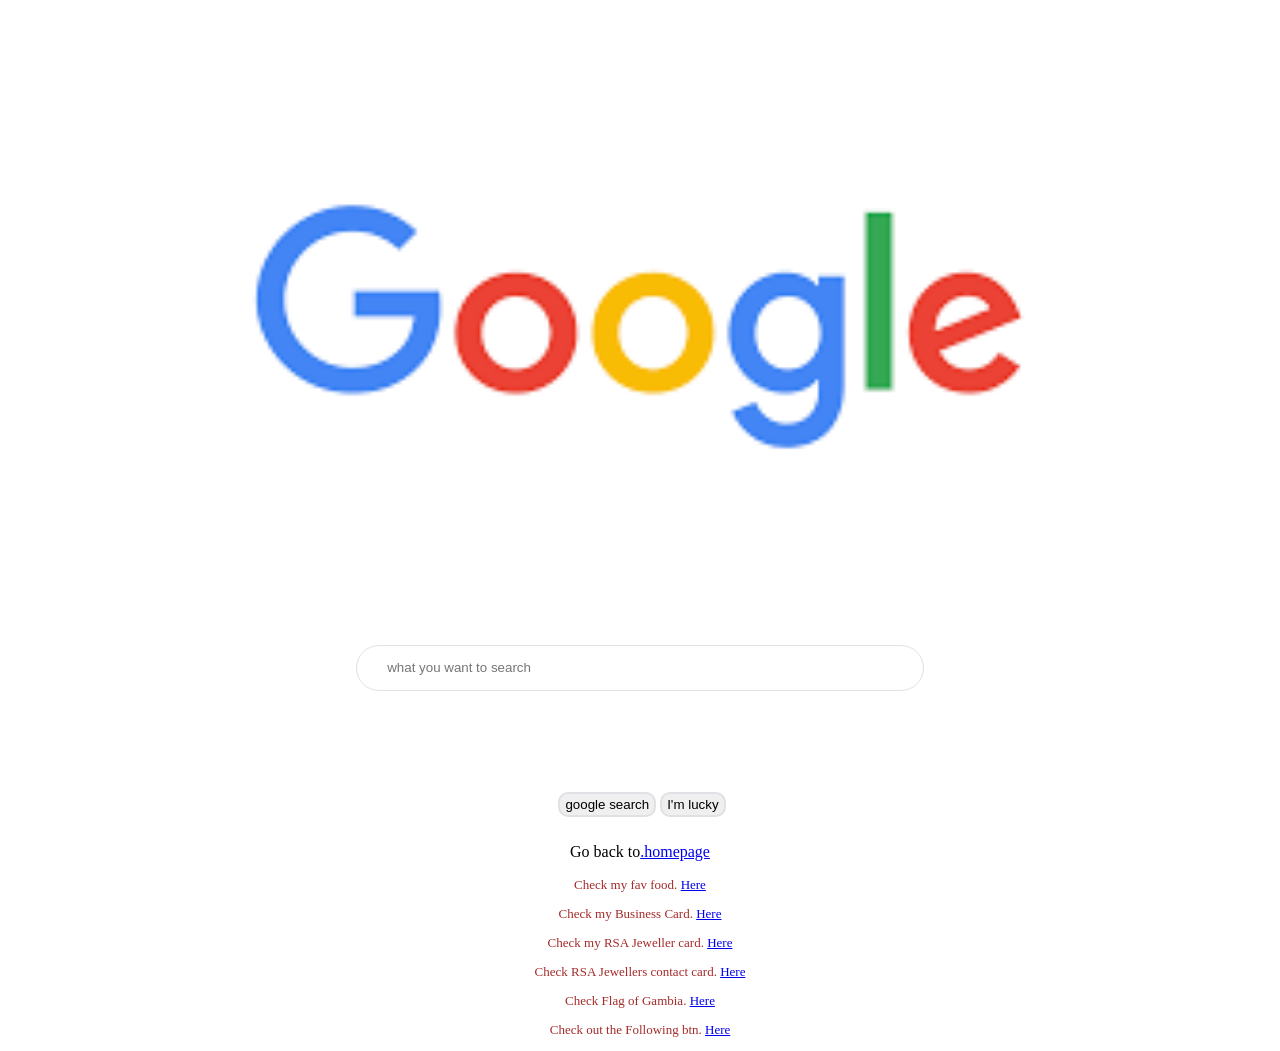
<file: index.html>
<!DOCTYPE html> 
<html lang="eng">
    <head>
        <link rel="stylesheet" href="google.css">        <title>Google.in</title>
    </head>
        <body>
            <div><img src="goog.png" alt="Google"></div>
                 <div><input type="text" placeholder="what you want to search"></div>
                
            <div class="nav-wrapper">
                <button class="btn">google search</button>
                <button class="btn">I'm lucky</button>
            </div>
                <p class="nav-wrapper"> Go back to<a href="work.html">.homepage</a></p>
                <div class="food">
                <p>Check my fav food. <a href="blog.html">Here</a></p>
                    <p>Check my Business Card. <a href="projects/project2/busicard.html" target="_blank">Here</a></p>
                    <p>Check my RSA Jeweller card. <a href="card.html">Here</a></p>
                     <p>Check RSA Jewellers contact card. <a href="projects/project%25201/index.html">Here</a></p>
                    <p>Check Flag of Gambia. <a href="flag.html">Here</a></p>
                    
                    <p>Check out the Following btn. <a href="follbtn.html">Here</a></p>
                   
            </div>
        </body>
</html>
</file>
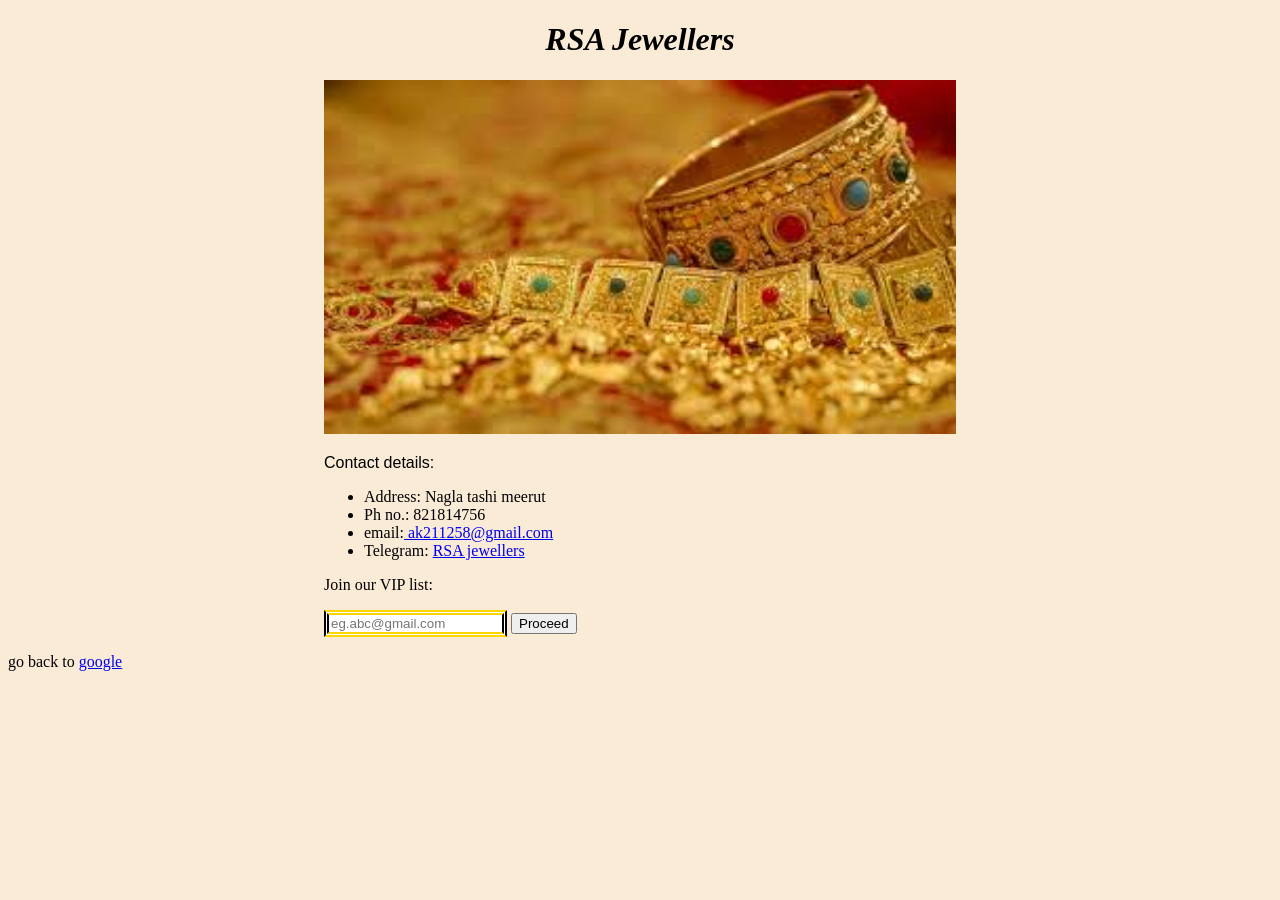
<file: projects/project 1/index.html>
<!DOCTYPE html>
<html lang="en">
    <head>
        <link rel="stylesheet" href="style.css">
        <title>Title</title>
    </head>
    <body>
        <h1 class="title">RSA Jewellers</h1>
        <div class="main">
        <img src="bang.jpg">
        </div>
        <p class="para">Contact details:</p>
        <ul class="list">
            <li>Address: Nagla tashi meerut</li>
            <li>Ph no.: 821814756</li>
            <li>email:<a href=" ak211258@gmail.com"> ak211258@gmail.com</a></li>
            <li>Telegram: <a href="https://t.me/Arya1n5">RSA jewellers</a></li>
         </ul>
        <p class="list">Join our VIP list:</p>
        <input type="text" placeholder="eg.abc@gmail.com" class="list">
        <button>Proceed</button>
         <p>go back to 
        <a href="index.html">google</a></p>
    
    
    
    
    
    
    </body>
</html>
</file>
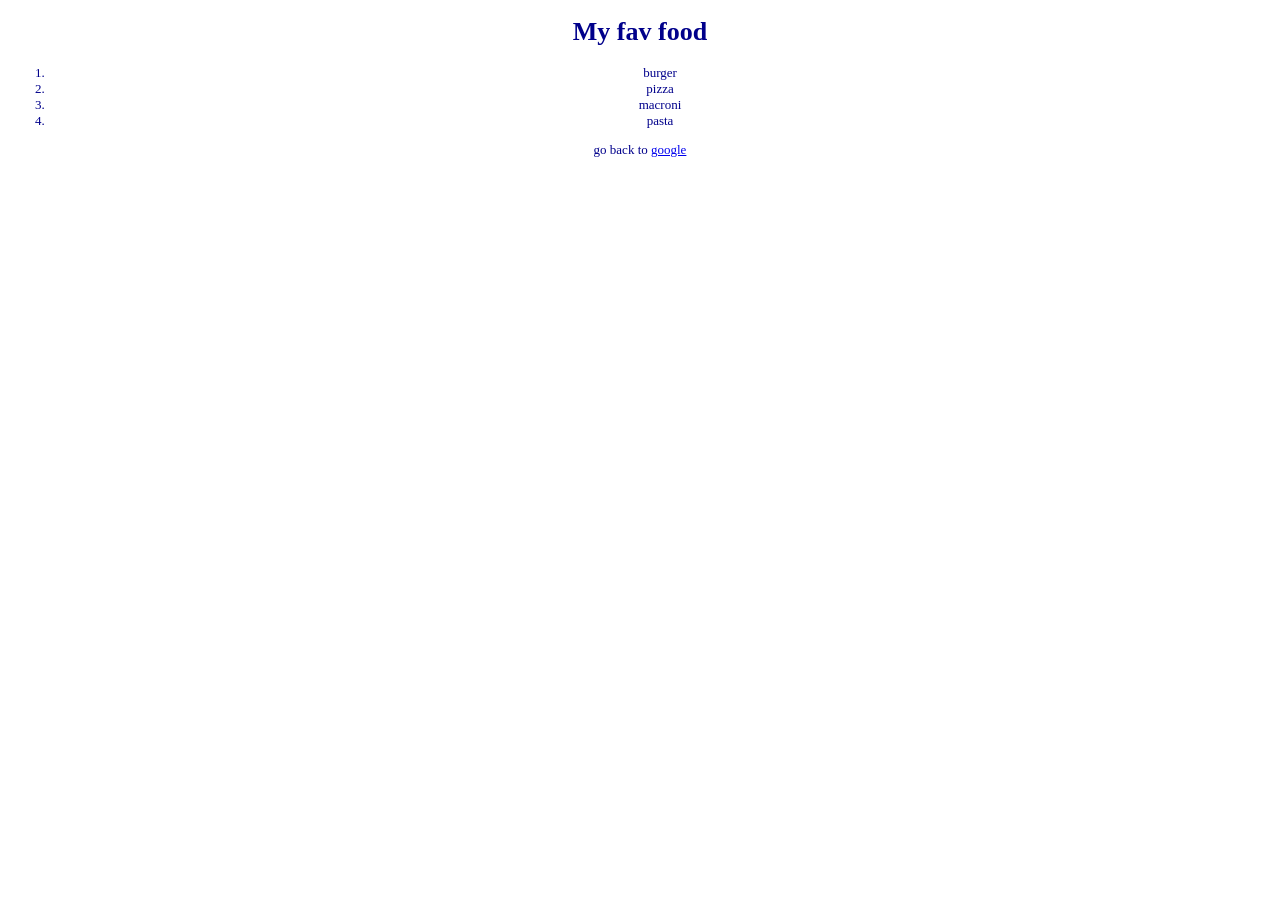
<file: blog.html>
<!doctype html>
<html lang="eng">
    <head>
        <link rel="stylesheet" href="style.css">
        <title></title>
    </head>
<body>
    <h1>My fav food</h1>
    
    <ol>
        <li>burger</li>
        <li>pizza</li>
        <li>macroni</li>
        <li>pasta</li>
                
    </ol>
    <p>go back to 
        <a href="index.html">google</a></p>
    </body>
</html>
</file>
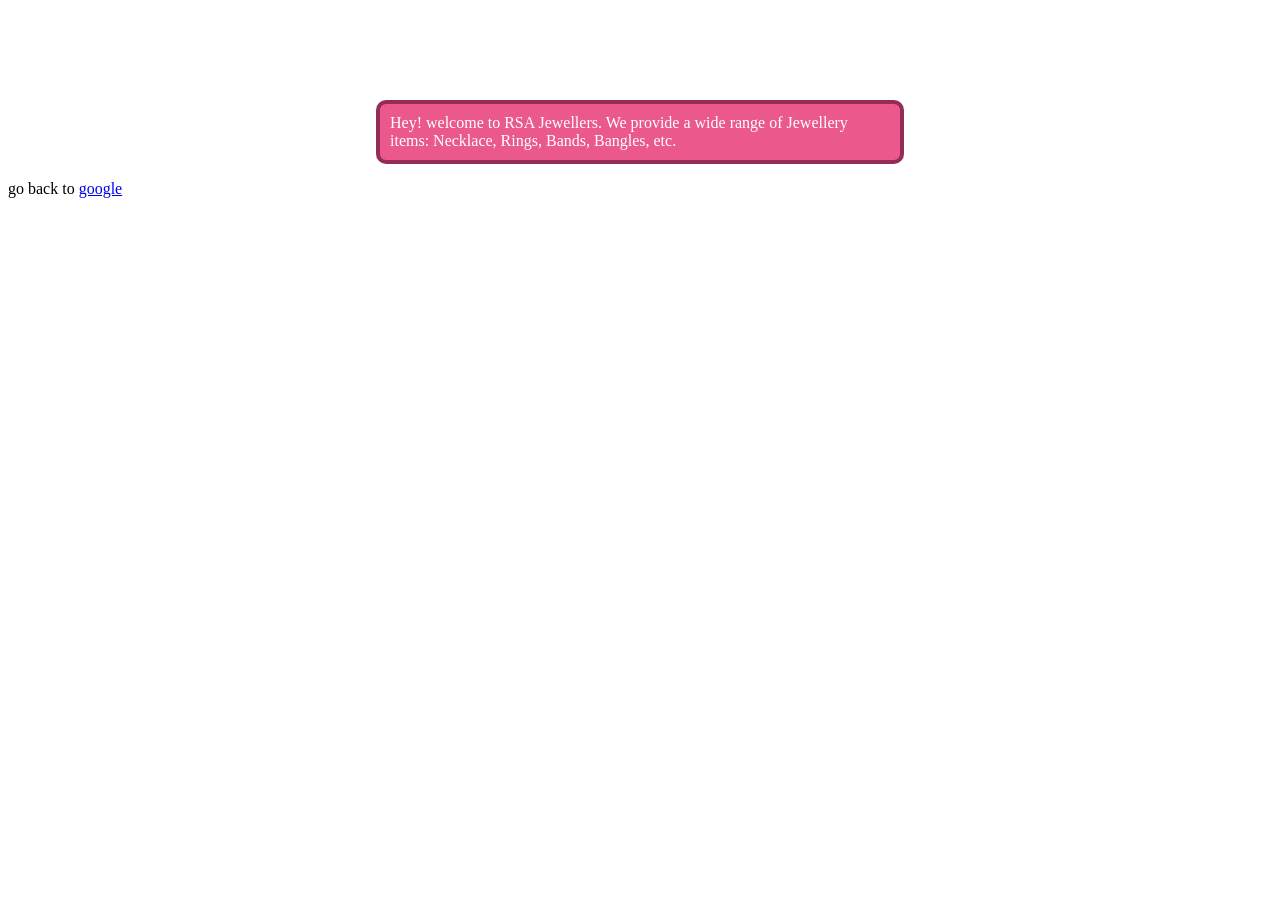
<file: card.html>
<!DOCTYPE html>
<html lang="en">
    <head>
        <link rel="stylesheet" href="card.css">
        <title>Title</title>
    </head>
    <body>
        <div class="card">
            Hey! welcome to RSA Jewellers. We provide a wide range of Jewellery items: Necklace, Rings, Bands, Bangles, etc.
        </div>
    
    
    
     <p>go back to 
        <a href="index.html">google</a></p>
    </body>
</html>
</file>
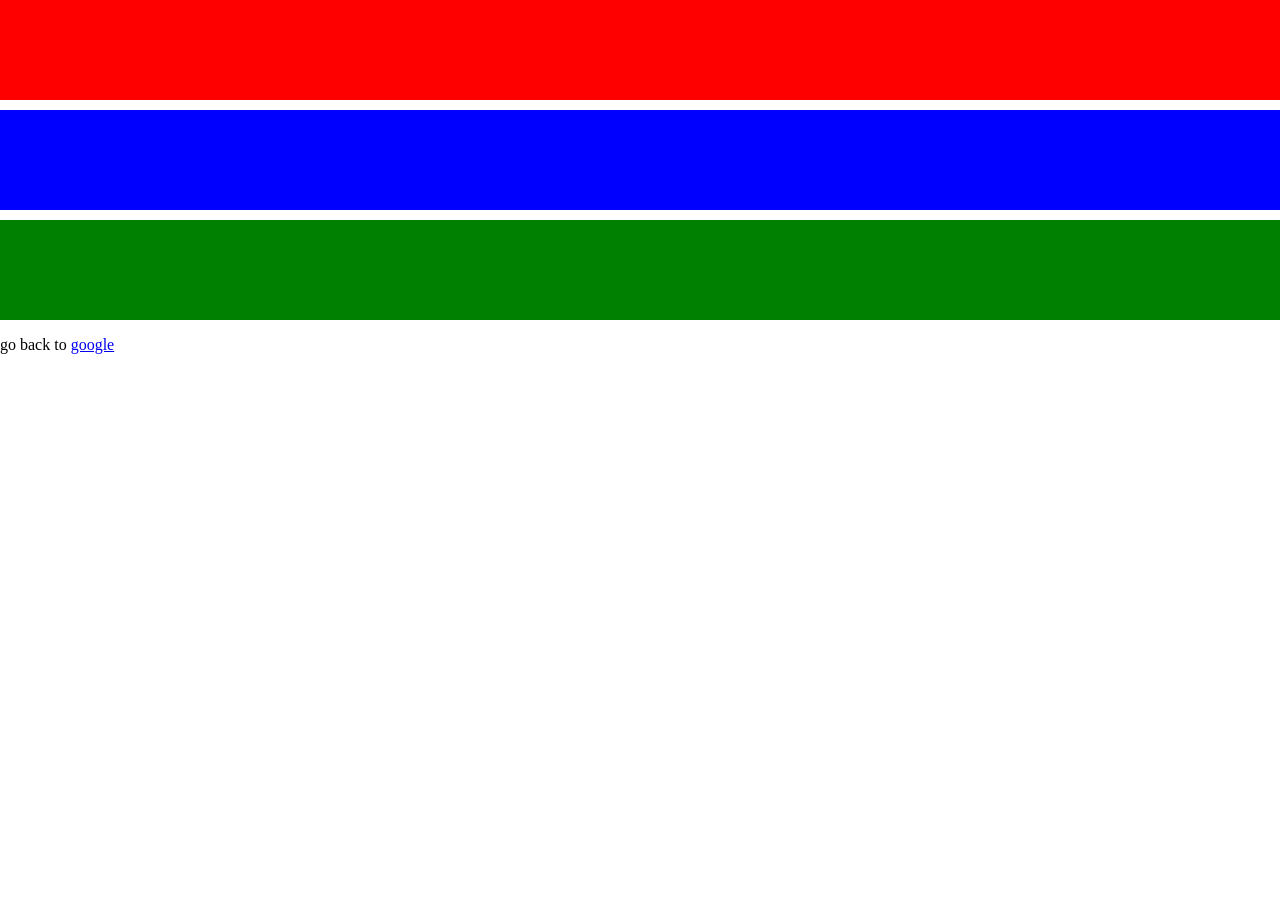
<file: flag.html>
<!DOCTYPE html>
<html lang="en">
    <head>
    <link rel="stylesheet" href="flag.css">
        <title>Flag.com</title>
    </head>
    <body>
        <div class="red"></div>
        <div class="blue"></div>
        <div class="green"></div>
         <p>go back to 
        <a href="index.html">google</a></p>
    </body>
</html>
</file>
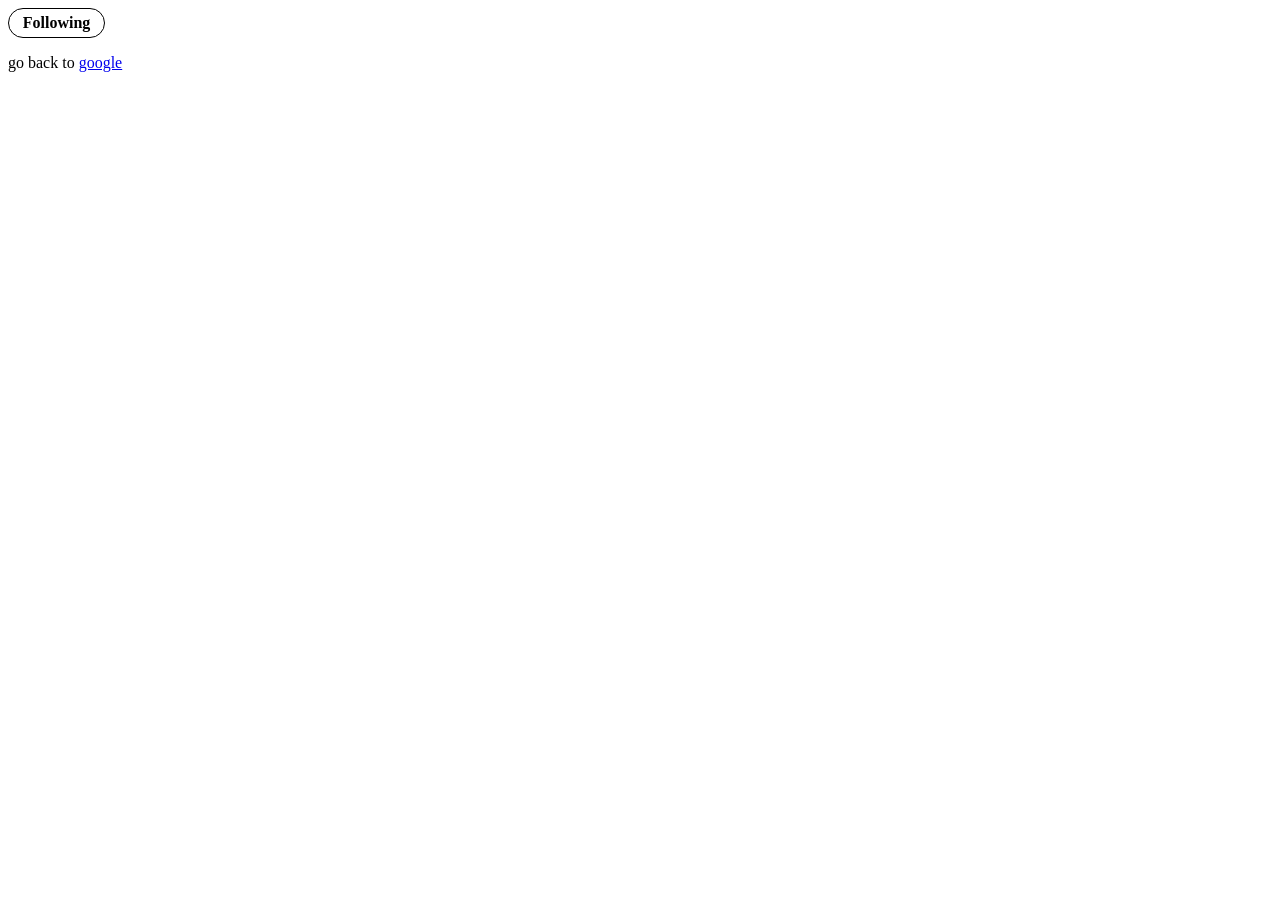
<file: follbtn.html>
<!DOCTYPE html>
<html lang="en">
    <head>
        <link rel="stylesheet" href="follbtn.css">
        <title>Follow</title>
    </head>
    <body>
        <div class="btn">
            Following
        </div>
     <p>go back to 
        <a href="index.html">google</a></p>
    </body>
</html>
</file>
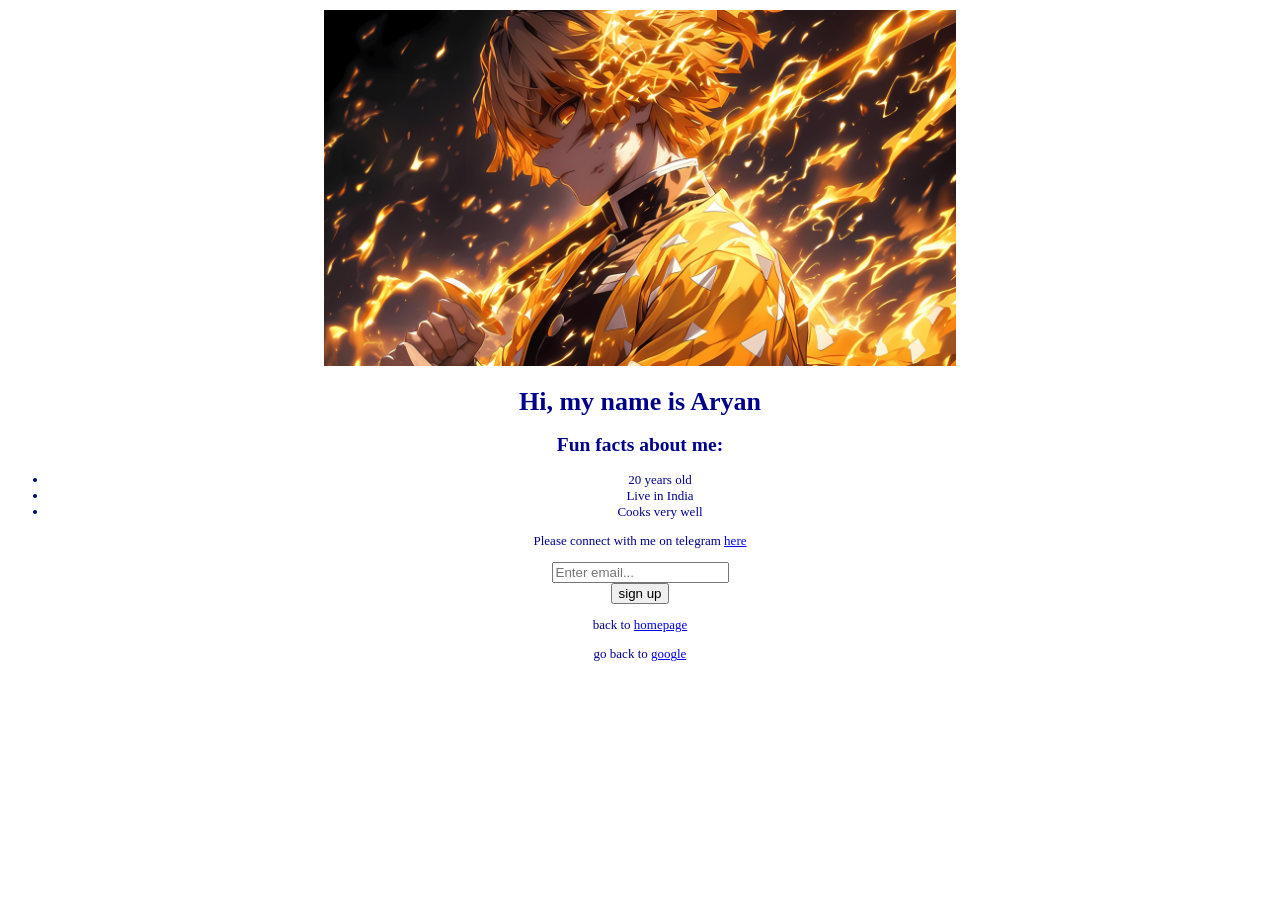
<file: intro.html>
<!DOCTYPE html>
<html lang="en">
    <head>
        <link rel="stylesheet" href="style.css">
        <title></title>
    </head>
    <body>
           <img src="klk.jpg " alt="Zenitsu" width="50%">
    <h1>Hi, my name is Aryan</h1>
    <h2>Fun facts about me:</h2>
        <ul>
            <li>20 years old</li>
            <li>Live in India</li>
            <li>Cooks very well</li>
        </ul>
       
        <p>Please connect with me on telegram <a href="https://t.me/Arya1n5" target="_blank">here</a></p>
         <input type="text" placeholder="Enter email...">
        <div>
            <button>sign up</button>
        </div>
        <p>back to 
            <a href="work.html" target="-blank">homepage</a>
        </p>
         <p>go back to 
        <a href="index.html">google</a></p>
        
        
    </body>
</html>
</file>
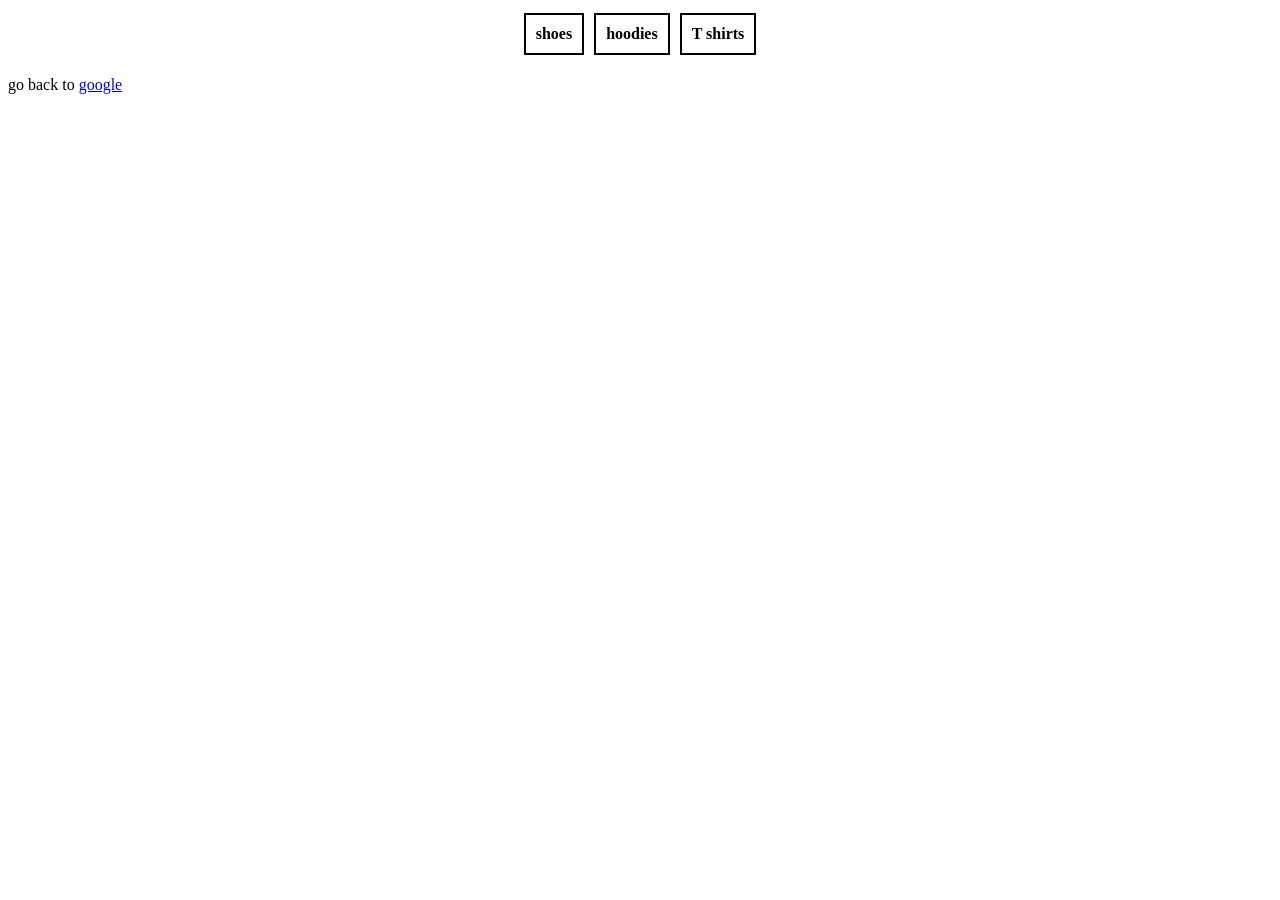
<file: shop.html>
<!DOCTYPE html>
<html lang="en">
    <head>
        <link rel="stylesheet" href="shop.css">
        <title>Title</title>
    </head>
    <body>
        <div class="nav-wrapper">
             <div class="item">shoes</div>
             <div class="item">hoodies</div>
              <div class="item">T shirts</div>
        </div>
         <p>go back to 
        <a href="index.html">google</a></p>
       
    </body>
</html>
</file>
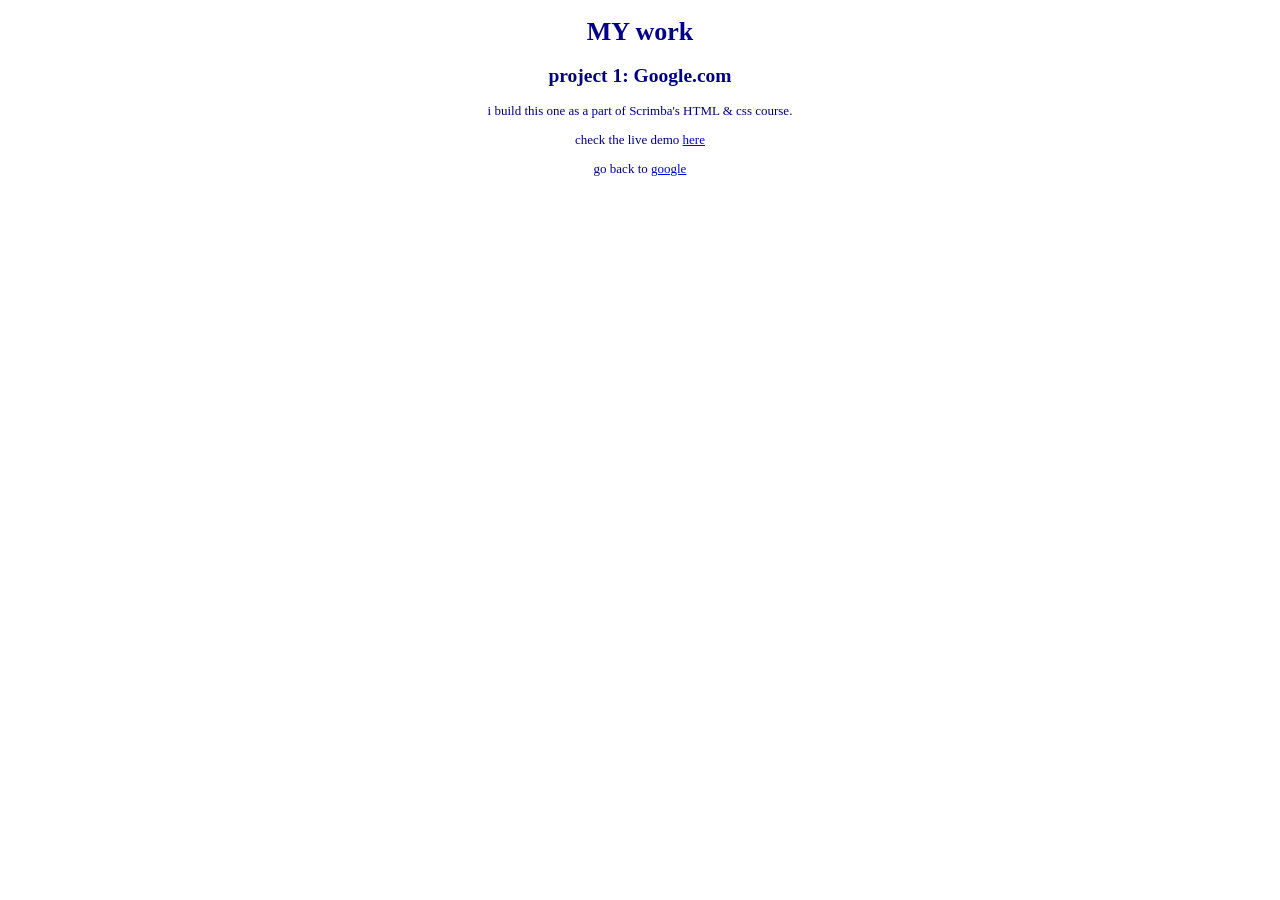
<file: work.html>
<!doctype html>
<html lang="eng">
    <head>
        <link rel="stylesheet" href="style.css">
        <title></title>
    </head>
<body> 
    <h1>MY work</h1>
    <h2>project 1: Google.com</h2>
    <p>i build this one as a part of Scrimba's HTML & css course.</p>
    <p>
        check the live demo 
        <a href="index.html">here</a>
    </p>
     <p>go back to 
        <a href="index.html">google</a></p>
</body>
   
</html>
</file>
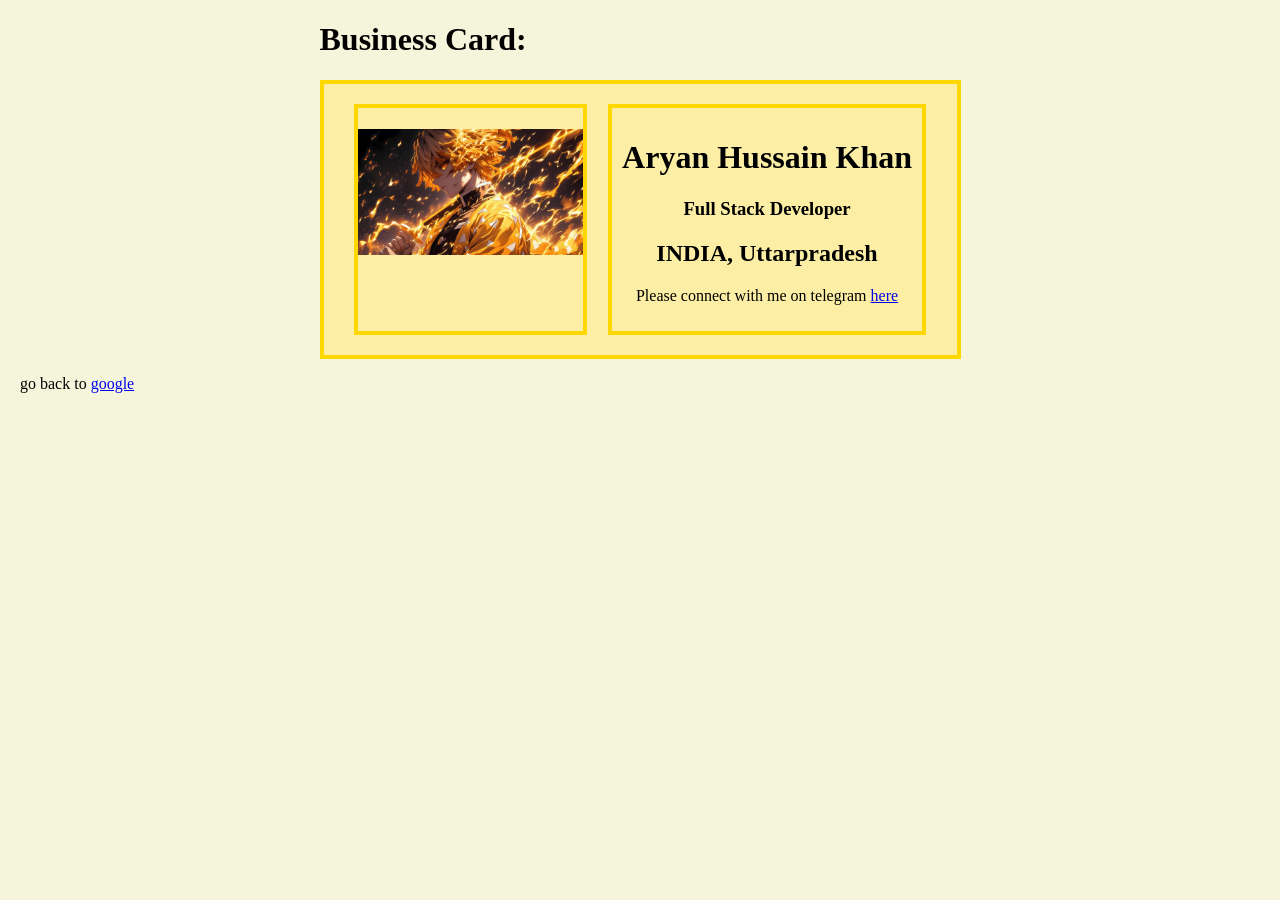
<file: projects/project2/busicard.html>
<!DOCTYPE html>
<html lang="en">
    <head>
        <link rel="stylesheet" href="busicard.css">
        <title>Title</title>
    </head>
    <body> 
        <div class="card">
             <h1>Business Card:</h1>
        <div class="nav-wrapper dotted">
            <div class="dotted"><img src="../../klk.jpg" ></div>
             
            <div class="dotted text">
                <h1>Aryan Hussain Khan</h1>
                <h3 >Full Stack Developer</h3>
                <h2 >INDIA, Uttarpradesh</h2>
                <p>Please connect with me on telegram <a href="https://t.me/Arya1n5" target="_blank">here</a></p>
            </div>
            
             
           
          
            
        </div>
        </div>
         <p>go back to 
        <a href="index.html">google</a></p>
       
    
    
    
    </body>
</html>
</file>
<file: google.css>
img {
    margin-left: auto;
    margin-right: auto;
    display: block;
    width: 90%;
}
.food{
    
    text-align: center;
    font-size: small  ;
    color: brown
    
    
}

input{
     margin-left: auto;
    margin-right: auto;
    display: block;
    border-width: 40%;
    width: 40%;
    line-height:  24px;
    border-radius: 24px;
    border: 1px solid #dfe1e5;
    padding-left: 30px;
    padding-right: 30px;
    padding-bottom: 10px;
    padding-top: 10px;
    margin-bottom: 8%;
    
    
    }

.nav-wrapper{
    display: flex;
    justify-content: center;
}
.btn{
    margin-left: 4px;
 margin-bottom: 10px;
    border-radius: 10px;
     border: 2px solid #dfe1e5;
    padding-left: 5px;
    padding-right: 5px;
    padding-bottom: 3px;
    padding-top: 3px;
   
}
</file>
<file: projects/project 1/style.css>
body{
    background-color: antiquewhite;
    }
.title{
    font-style: italic;
    text-align: center;
    font-family: Impact; 
   
}
.main{
    text-align: center;
   
}
.list{
    
    margin-left: 25%;
   
}
img {
    width: 50%;
}
.para{
    margin-left: 25%;
     font-family:arial;

}

input{ 
    border: double;
    border-block-color: gold;
    border-width: thick
    
}
</file>
<file: style.css>
body {
    background-color: beige;
    background: space;
    color: darkblue;
    font-size: small;
    font-weight: normal;
    text-align: center;
    margin-top: 10px;
}
</file>
<file: card.css>
.card{
    border: 4px solid rgba(66, 0, 38, 0.51);
    border-radius: 10px;
    background-color: rgba(234, 80, 133, 0.95);
    width: 500px;
    margin-top: 100px;
    margin-left: auto;
    margin-right: auto;
    padding: 10px;
    color: white;
}
</file>
<file: flag.css>
body{
    margin: 0px;
}
.red{
    background-color: red;
    height: 100px;
    
}
.blue{
    background-color: blue;
    height: 100px;
    margin-top: 10px;
    margin-bottom: 10px;
    
}
.green{
    background-color: green;
    height: 100px;
    
    
}
</file>
<file: follbtn.css>
.btn{
    border-radius: 47px;
    width: 75px;
    background-color: #ffff;
    padding-bottom: 5px;
    padding-top: 5px;
    padding-left: 10px;
    padding-right: 10px;
    text-align: center;
    font-weight: bold;
    border: 1px solid black;
    }
</file>
<file: shop.css>
.item{
    margin: 5px;
    border: solid black 2px;
    padding: 10px;
    text-align: center;
    font-weight: bold;
    
}
.nav-wrapper{
    display: flex;
    justify-content: center;
}
</file>
<file: projects/project2/busicard.css>
body{
    margin: 20px;
    background-color: beige
}
.card{
    display: block;
    margin-left: auto;
    margin-right: auto;
    width: 641px;
}
img{
    
    width: 225px;
    margin-top: 21px;
}
.nav-wrapper{
    padding: 20px;
    background-color: rgba(255, 238, 149, 0.77);
    display: flex;
    justify-content: space-around;
  
   
    
}
.text{
    padding: 10px;
    text-align: center;
    
    
}
.dotted{
    border: 4px solid gold;
}
</file>
